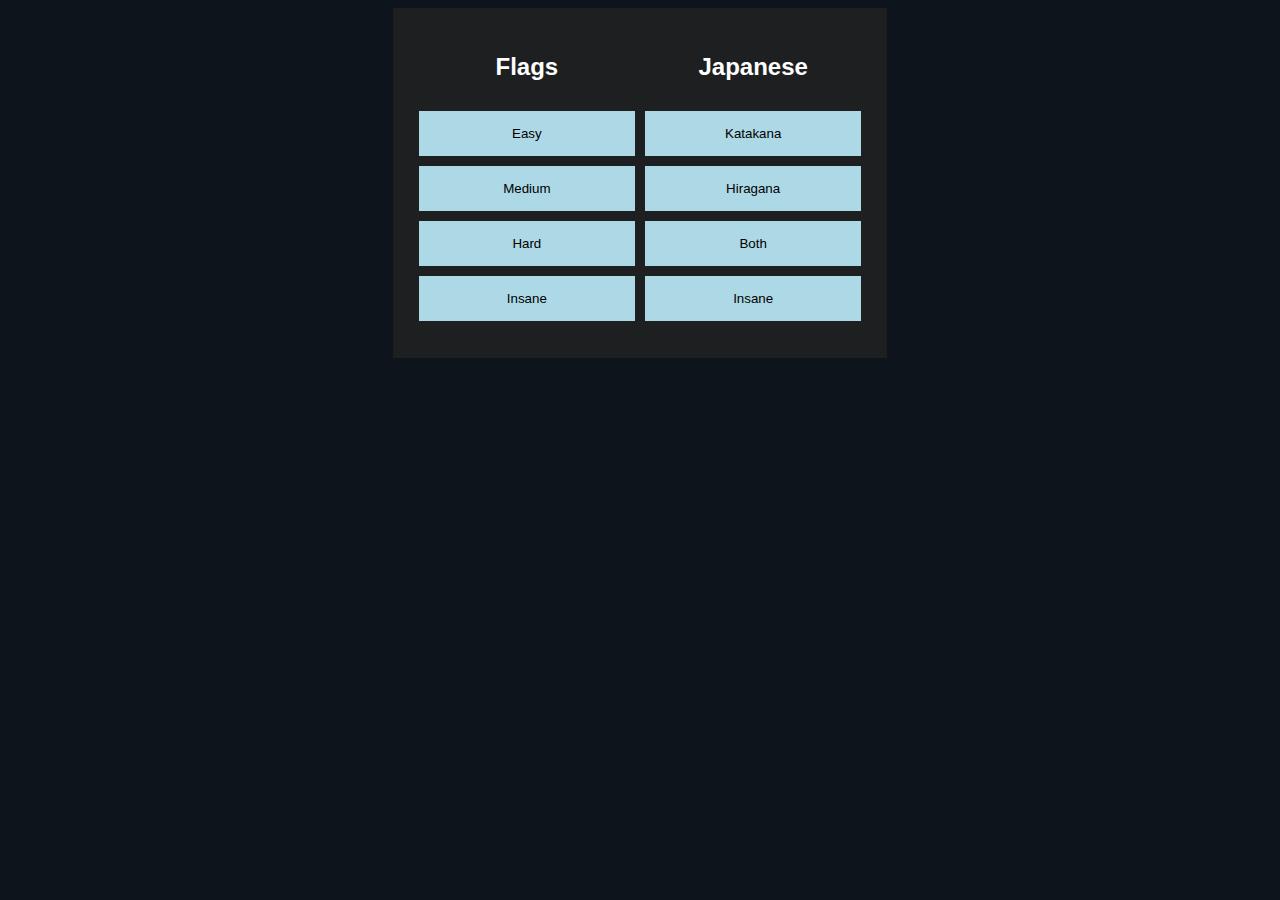
<file: index.html>
<!DOCTYPE html>
<meta name="viewport" content="width=device-width, initial-scale=1.0">
<meta charset="UTF-8">
<html lang="en">
<head>
    <title>Flag Guesser</title>
    <link rel="stylesheet" href="style.css">
</head>
<body>
<div id="difficulty-select">
    <div class="game-category">
        <h2 id="flags-title">Flags</h2>
        <button id="flags-easy">Easy</button>
        <button id="flags-medium">Medium</button>
        <button id="flags-hard">Hard</button>
        <button id="flags-insane">Insane</button>
    </div>

    <div class="game-category">
        <h2 id="japanese-title">Japanese</h2>
        <button id="japanese-easy">Katakana</button>
        <button id="japanese-medium">Hiragana</button>
        <button id="japanese-hard">Both</button>
        <button id="japanese-insane">Insane</button>
    </div>
    </div>


<div id="flag-box" class="game-container" style="display: none">
    <div id="flag-title"></div>
    <div id="flag-image"></div>
    <div id="flag-input"></div>
    <div id="flag-options"></div>
    <div id="flag-answer"></div>
    <div id="flag-next"></div>
</div>

<script src="script.js"></script>
</body>
</html>
</file>
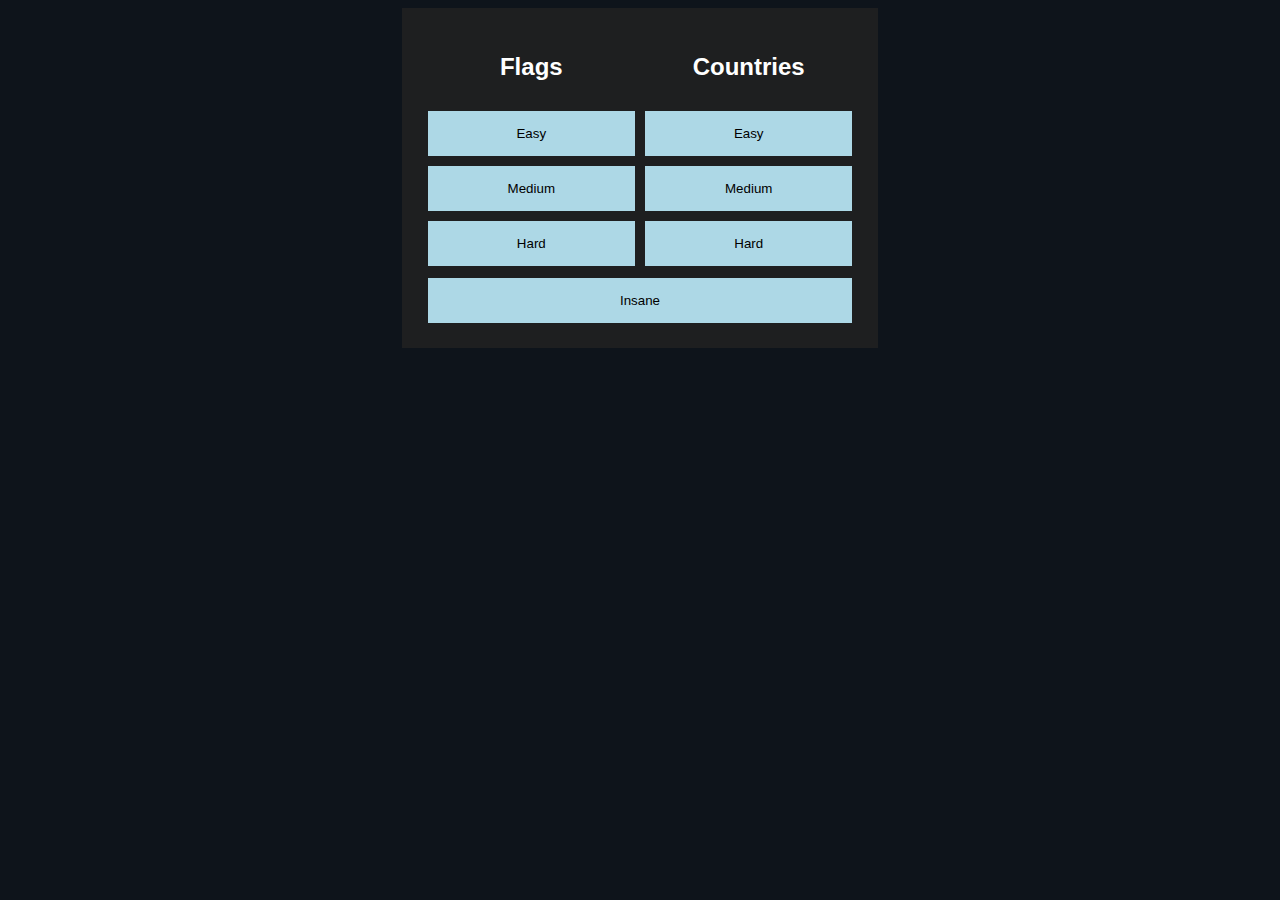
<file: main.html>
<!DOCTYPE html>
<meta name="viewport" content="width=device-width, initial-scale=1.0">
<meta charset="UTF-8">
<html lang="en">
<head>
    <title>Flag Guesser</title>
    <link rel="stylesheet" href="style.css">
</head>
<body>
<div id="difficulty-select">
    <div class="game-category">
        <h2 id="flags-title">Flags</h2>
        <button id="flags-easy">Easy</button>
        <button id="flags-medium">Medium</button>
        <button id="flags-hard">Hard</button>
    </div>

    <div class="game-category">
        <h2 id="countries-title">Countries</h2>
        <button id="countries-easy">Easy</button>
        <button id="countries-medium">Medium</button>
        <button id="countries-hard">Hard</button>
    </div>
    <button id="flags-insane">Insane</button> </div>


<div id="flag-box" class="game-container" style="display: none">
    <div id="flag-title"></div>
    <div id="flag-image"></div>
    <div id="flag-options"></div>
    <div id="flag-answer"></div>
    <div id="flag-next"></div>
</div>

<script src="script.js"></script>
</body>
</html>
</file>
<file: style.css>
html {
    background-color: #0E141B;
}

.centered {
    display: block;
    margin-left: auto;
    margin-right: auto;
    text-align: center;
}

.centered-button {
    display: block;
    margin-left: auto;
    margin-right: auto;
}

#difficulty-select {
    background-color: #1E1F20;
    color: #FFFFFF;
    font-family: 'Verdana', sans-serif;
    max-width: fit-content;
    margin-inline: auto;
    padding: 2%;
    display: grid;
    grid-template-columns: 2fr 2fr;
    grid-template-areas:
        "flags-title japanese-title"
        "flags-easy japanese-easy"
        "flags-medium japanese-medium"
        "flags-hard japanese-hard"
        "flags-insane flags-insane";
    gap: 3px 10px;
}

#difficulty-select button {
    padding: 15px 80px;
    background-color: lightblue;
    color: #000000;
    border: none;
    cursor: pointer;
    width: 100%;
}

#flags-title {
    grid-area: flags-title;
    color: #FFFFFF;
    font-family: 'Verdana', sans-serif;
    text-align: center;
}
#japanese-title {
    grid-area: japanese-title;
    color: #FFFFFF;
    font-family: 'Verdana', sans-serif;
    text-align: center;
}
#flags-easy {
    grid-area: flags-easy;
}
#flags-medium {
    grid-area: flags-medium;
}
#flags-hard {
    grid-area: flags-hard;
}
#japanese-easy {
    grid-area: japanese-easy;
}
#japanese-medium {
    grid-area: japanese-medium;
}
#japanese-hard {
    grid-area: japanese-hard;
}
#flags-insane {
    grid-area: flags-insane;
    width: 100%;
}

.game-category {
    display: flex;
    flex-direction: column;
    gap: 10px;
}

.game-category h2 {
    grid-area: flags-title;
    color: #FFFFFF;
    font-family: 'Verdana', sans-serif;
    text-align: center;
}

div#difficulty-select #flags-easy:hover, div#difficulty-select #japanese-easy:hover {
    background-color: lightgreen;
}
div#difficulty-select #flags-medium:hover, div#difficulty-select #japanese-medium:hover {
    background-color: #fcf342;
}
div#difficulty-select #flags-hard:hover, div#difficulty-select #japanese-hard:hover {
    background-color: lightcoral;
}
div#difficulty-select #flags-insane:hover, div#difficulty-select #japanese-insane:hover {
    background-color: red;
}

/*/ div#flag-input a:link, div#flag-input a:hover, div#flag-input a:visited, div#flag-input a:active { /*/
.flagGame-title {
    display: block;
    font-weight: bolder;
    text-decoration: none;
    color: #FFFFFF;
    text-align: center;
    font-size: 2rem;
    font-family: 'Verdana', sans-serif;
    margin-top: 10px;
    margin-bottom: 10px;
}

.game-container {
    background-color: #0e141b;
    color: #FFFFFF;
    font-family: 'Verdana', sans-serif;
}

.game-container button {
    padding: 15px 80px;
    margin: 10px;
    background-color: lightblue;
    color: #000000;
    border: none;
    cursor: pointer;
    width: 40%;
}

.game-container button:hover{
    background-color: #fcf342;
}

#flag-next {
    display: flex;
    justify-content: center;
    flex-wrap: wrap;
}

#flag-next button {
    background-color: aliceblue;
}

#flag-next button:hover {
    background-color: #8848ff;
    color: white;
}

#flag-options {
    display: flex;
    justify-content: center;
    flex-wrap: wrap;
}

#flag-input {
    display: flex;
    flex-direction: column;
    justify-content: center;
    flex-wrap: wrap;
}

#country-dropdown {
    padding-top: 10px;
    padding-bottom: 10px;
    margin-top: 10px;
    margin-bottom: 10px;
    background-color: lightblue;
    color: #000000;
    border: none;
    cursor: pointer;
    width: 20%;
}

#flag-answer {
    text-align: center;
}

@media (max-width: 768px) {
    #difficulty-select {
        grid-template-columns: 1fr;
        grid-template-areas:
            "flags-title"
            "flags-easy"
            "flags-medium"
            "flags-hard"
            "japanese-title"
            "japanese-easy"
            "japanese-medium"
            "japanese-hard"
            "flags-insane";
    }

    #flags-insane {
        grid-column: 1;
    }
    .game-container button {
        width: 100%;
    }
}


@media (max-width: 480px) {
    .difficulty-select button {
        padding: 10px;
        font-size: 14px;
    }
}
</file>
